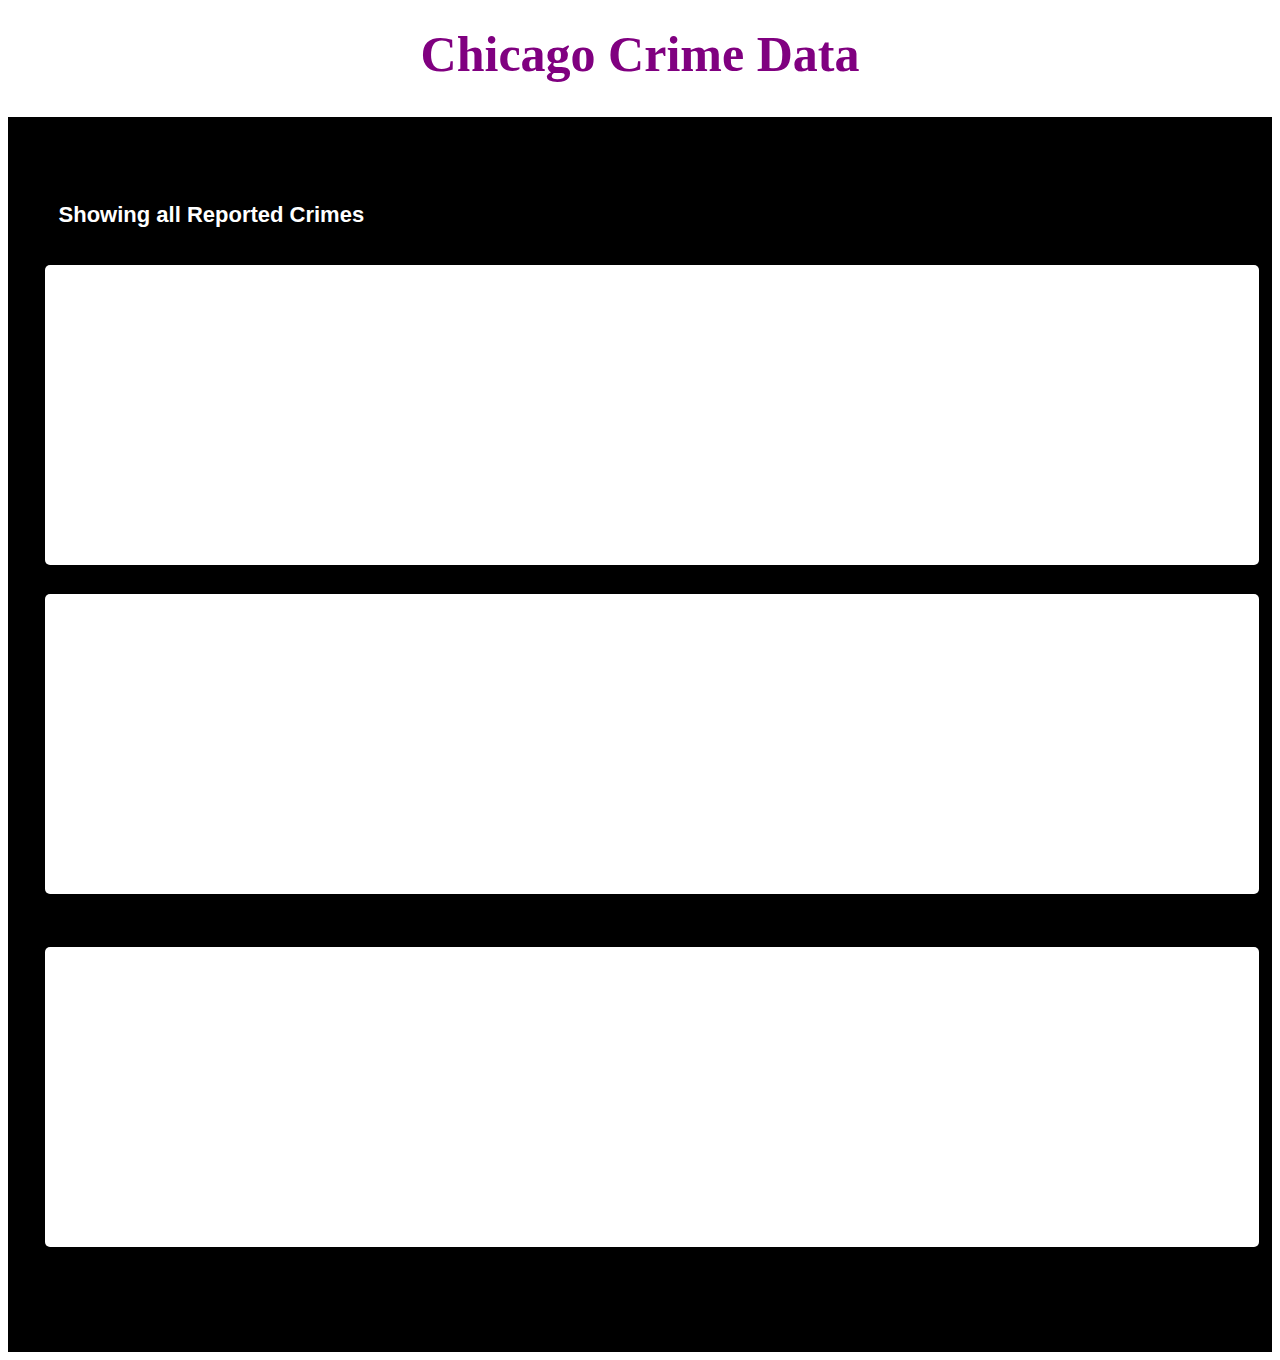
<file: index.html>
<!DOCTYPE html>
<html>
<head>
<link href="css/style.css" rel="stylesheet" />

<script src="js/Chart.js"></script>
<link href="https://cdn.jsdelivr.net/npm/bootstrap@5.0.1/dist/css/bootstrap.min.css" rel="stylesheet" integrity="sha384-+0n0xVW2eSR5OomGNYDnhzAbDsOXxcvSN1TPprVMTNDbiYZCxYbOOl7+AMvyTG2x" crossorigin="anonymous">
<script src="https://cdn.jsdelivr.net/npm/bootstrap@5.0.1/dist/js/bootstrap.bundle.min.js" integrity="sha384-gtEjrD/SeCtmISkJkNUaaKMoLD0//ElJ19smozuHV6z3Iehds+3Ulb9Bn9Plx0x4" crossorigin="anonymous"></script>
<script src="https://cdn.jsdelivr.net/npm/@popperjs/core@2.9.2/dist/umd/popper.min.js" integrity="sha384-IQsoLXl5PILFhosVNubq5LC7Qb9DXgDA9i+tQ8Zj3iwWAwPtgFTxbJ8NT4GN1R8p" crossorigin="anonymous"></script>
<script src="https://cdn.jsdelivr.net/npm/bootstrap@5.0.1/dist/js/bootstrap.min.js" integrity="sha384-Atwg2Pkwv9vp0ygtn1JAojH0nYbwNJLPhwyoVbhoPwBhjQPR5VtM2+xf0Uwh9KtT" crossorigin="anonymous"></script>
<style>
.row{
text-align:center;margin:2%;
}
</style>
</head>
<body>
<h1>Chicago Crime Data</h1>
<div class="allchart">
<p>Showing all Reported Crimes</p>
<div class="row">
<div class="col">
<canvas id="myareaChart" class="charts" ></canvas>
</div>
<div class="col">
<canvas id="mybarChart" class="charts"></canvas>
</div>
</div>


<div class="row">
<div class="col">
<canvas id="mylineChart" class="charts" ></canvas>
</div>


    <script src="js/animated.js"></script>
    <script src="js/jquery.min.js"></script>
   
</div>

<script src="js/script.js">
</script>

</body>
</html>
</file>
<file: css/style.css>
body{
}
.row{
text-align:center;margin:2%;
}
h1{
margin-top:2%;
font-family:sens-serif;
font-weight:bold;
font-size:50px;
text-align:center;
color:purple;
}
.charts{
background-color:white !important;
border-radius:5px;
margin:1%;
width:100%;
max-width:100%;
max-height:300px;
}
.allchart{
background-color:black;
padding-bottom:5%;
padding-top:5%;
}
p{
color:white;
text-align:left;
font-weight:bold;
font-family:arial;
margin-bottom:2%;
margin-left:4%;
font-size:22px;
}
</file>
